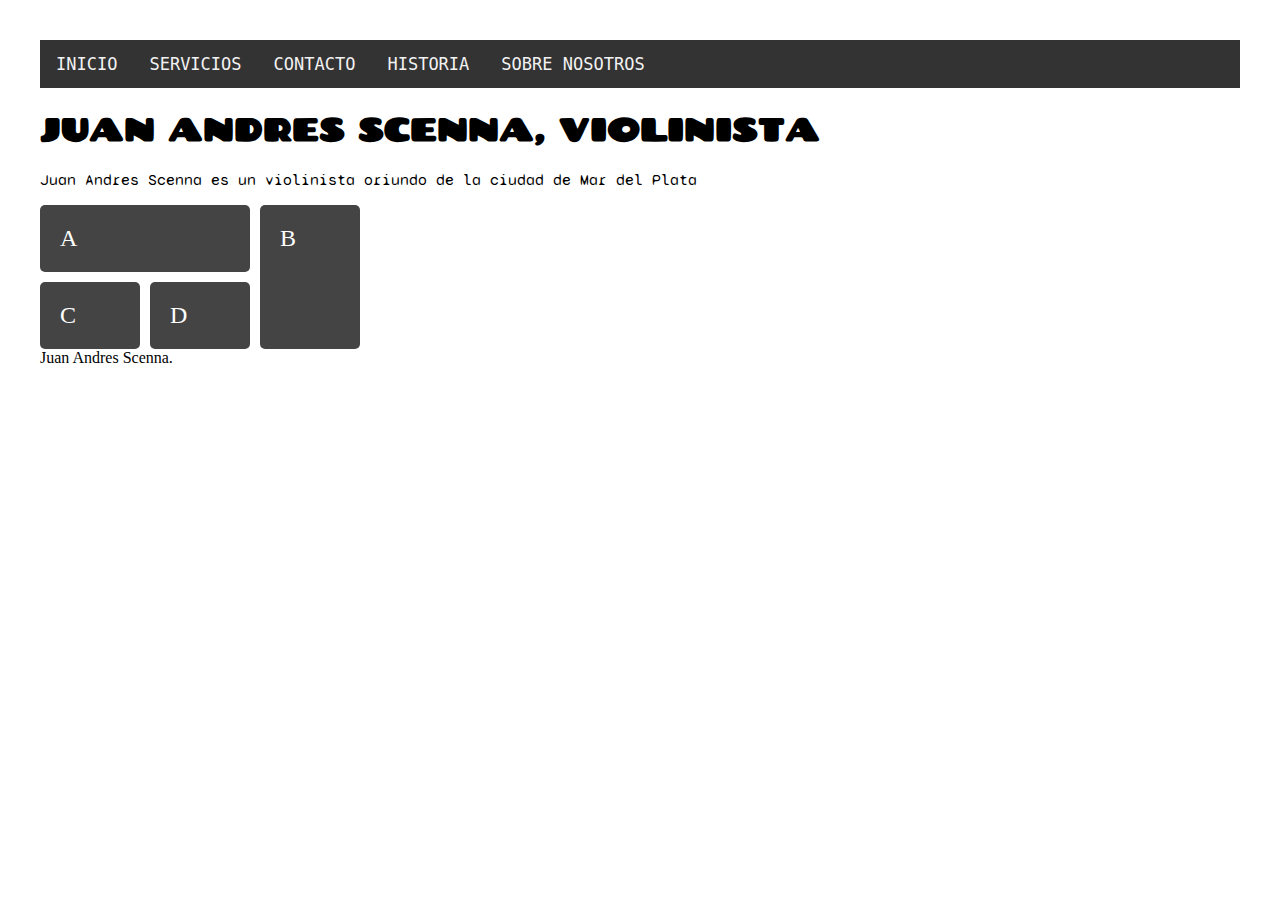
<file: index.html>
<!DOCTYPE html>
<html lang="es">
<head>
    <meta charset="UTF-8">
    <meta content="width=device-width, initial-scale=1.0" name="viewport">
    <link href="css/estilos.css" rel="stylesheet">
    <title></title>
    <link rel="preconnect" href="https://fonts.gstatic.com">
    <link href="https://fonts.googleapis.com/css2?family=Chango&display=swap" rel="stylesheet">
    <link href="https://fonts.googleapis.com/css2?family=Chango&family=Syne+Mono&display=swap" rel="stylesheet">
    <link href="https://fonts.googleapis.com/css2?family=Germania+One&display=swap" rel="stylesheet">
    <link href="css/grid.css" rel="stylesheet">
</head>
<body>
<header class="topnav">
    <a class="active" href="index.html">INICIO</a>
    <a href="servicios.html">SERVICIOS</a>
    <a href="contacto.html">CONTACTO</a>
    <a href="historia.html">HISTORIA</a>
    <a href="sobremi.html">SOBRE NOSOTROS</a>
</header>
<main>
    <h1 style="font-family: 'Chango', cursive;"> JUAN ANDRES SCENNA, VIOLINISTA </h1>
    <p style="font-family: 'Syne Mono', monospace;"> Juan Andres Scenna es un violinista oriundo de la ciudad de Mar del
        Plata </p>



    <div class="wrapper">
        <div class="box a">A</div>
        <div class="box b">B</div>
        <div class="box c">C</div>
        <div class="box d">D</div>
    </div>


</main>
<footer>
    Juan Andres Scenna.
</footer>
</body>
</html>
</file>
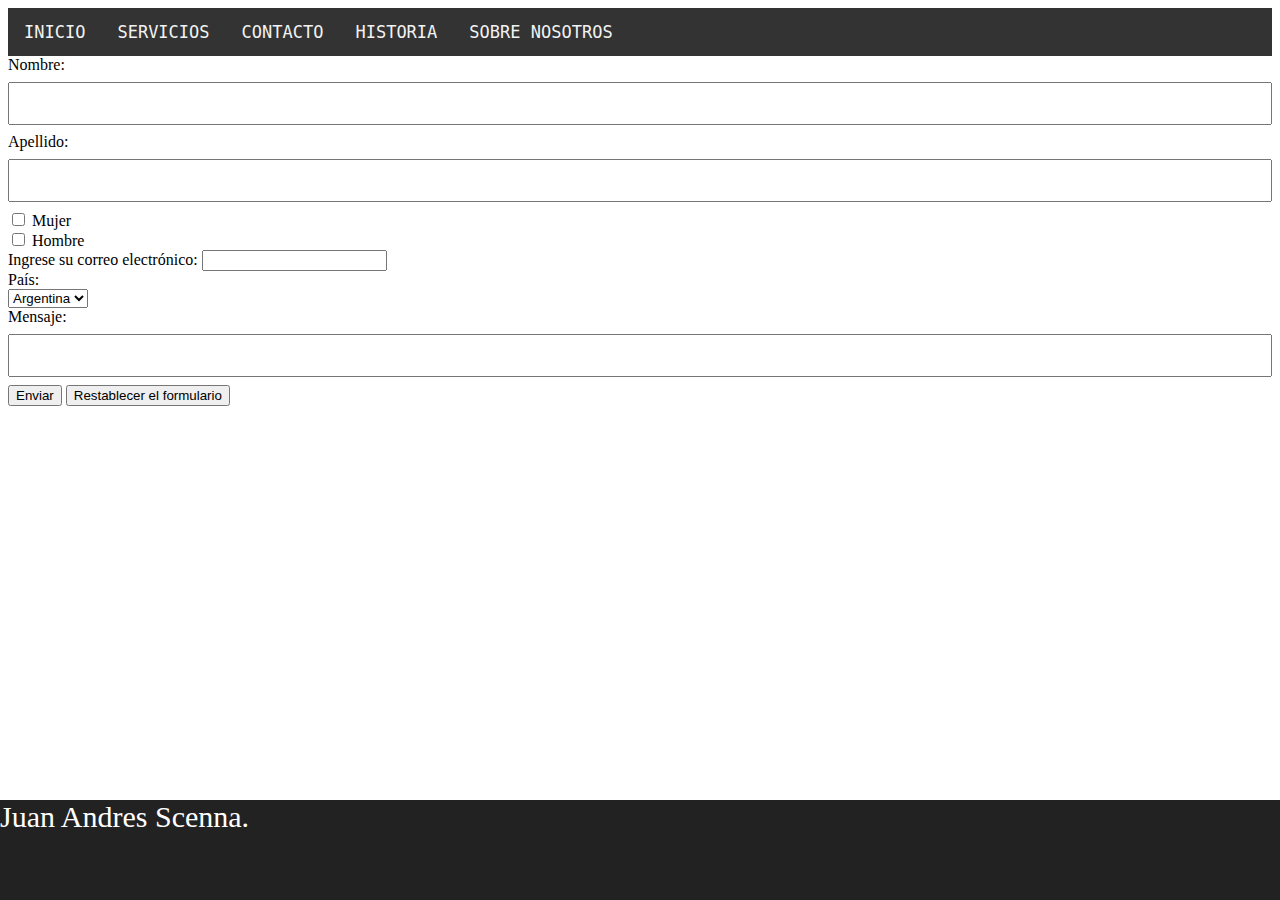
<file: contacto.html>
<!DOCTYPE html>
<html lang="es">
<head>
    <meta charset="UTF-8">
    <meta content="width=device-width, initial-scale= " name="viewport">
    <title>Contacto</title>
    <link href="css/estilos.css" rel="stylesheet">
    <link href="css/foot.css" rel="stylesheet">
</head>
<body>
<header class="topnav">
    <a class="active" href="index.html">INICIO</a>
    <a href="servicios.html">SERVICIOS</a>
    <a href="contacto.html">CONTACTO</a>
    <a href="historia.html">HISTORIA</a>
    <a href="sobremi.html">SOBRE NOSOTROS</a>
</header>
<main>
    <form>
        <label for="fname">Nombre:</label><br>
        <input id="fname" name="fname" type="text"><br>
        <label for="lname">Apellido:</label><br>
        <input id="lname" name="lname" type="text"><br>
        <input id="Mujer" name="Mujer" type="checkbox" value="Mjer">
        <label for="Mujer">Mujer</label><br>
        <input id="Hombre" name="Hombre" type="checkbox" value="Hombr">
        <label for="Hombre"> Hombre</label><br>
        <label for="email">Ingrese su correo electrónico:</label>
        <input id="email" name="email" type="email"><br>
        <label for="Pais">País:</label><br>
        <select id="Pais" name="Pais">
            <option value="Pais">Argentina</option>
            <option value="Pais">Chile</option>
            <option value="Pais">Uruguay</option>
        </select><br>
        <label for="Mensaje">Mensaje:</label><br>
        <input id="Mensaje" name="Mensaje" type="text"><br>
        <input name="Enviar" type="submit" value="Enviar">
        <input type="reset" value="Restablecer el formulario">
    </form>
</main>
<footer>
    Juan Andres Scenna.
</footer>

</body>
</html>
</file>
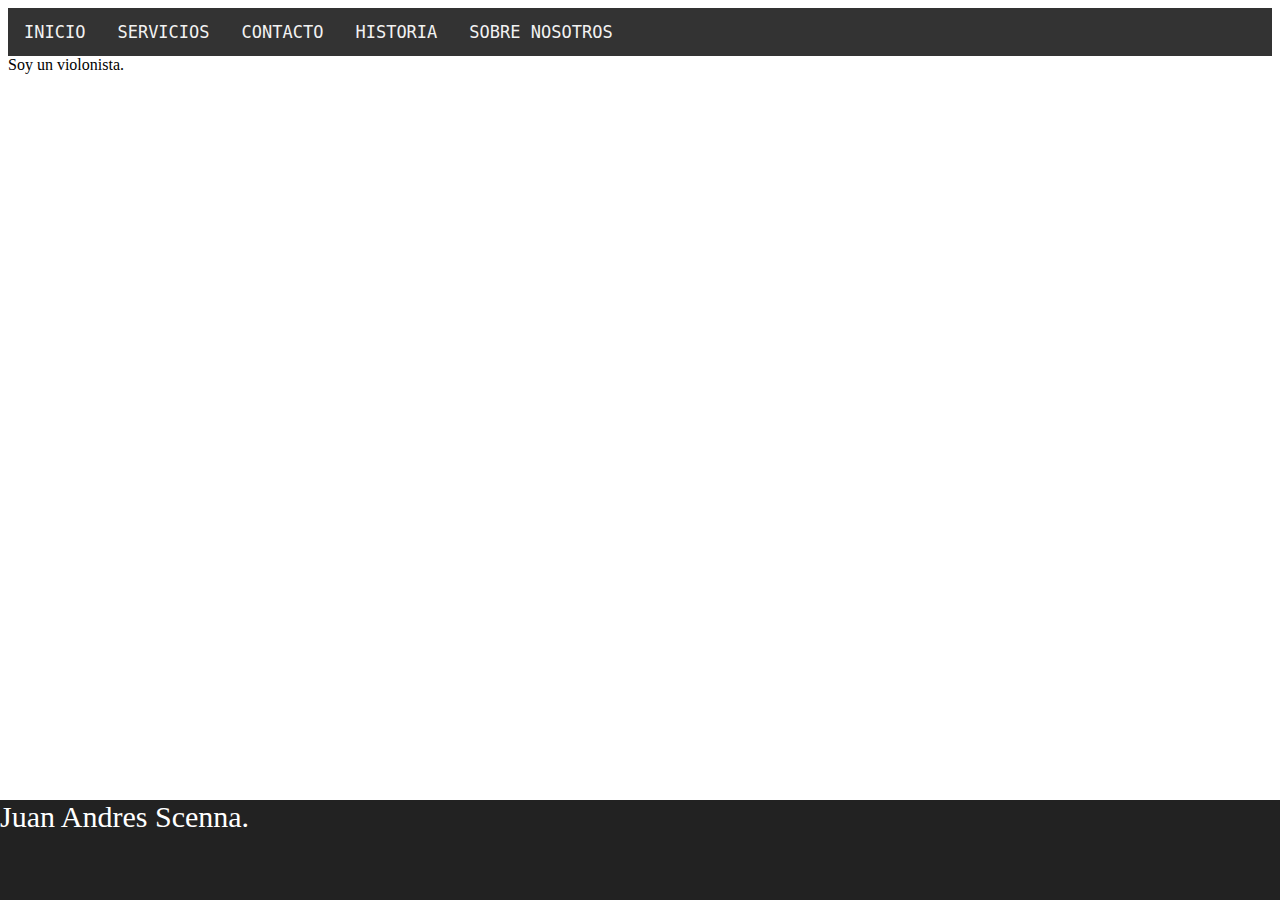
<file: historia.html>
<!DOCTYPE html>
<html lang="es">
<head>
    <meta charset="UTF-8">
    <meta content="width=device-width, initial-scale=1.0" name="viewport">
    <title>Document</title>
    <link href="css/estil3.css" rel="stylesheet">
    <link href="css/foot.css" rel="stylesheet">
</head>

<body>
<header class="topnav">
    <a class="active" href="index.html">INICIO</a>
    <a href="servicios.html">SERVICIOS</a>
    <a href="contacto.html">CONTACTO</a>
    <a href="historia.html">HISTORIA</a>
    <a href="sobremi.html">SOBRE NOSOTROS</a>
</header>
<main>


    Soy un violonista.

</main>
<footer>
    Juan Andres Scenna.
</footer>


</body>
</html>
</file>
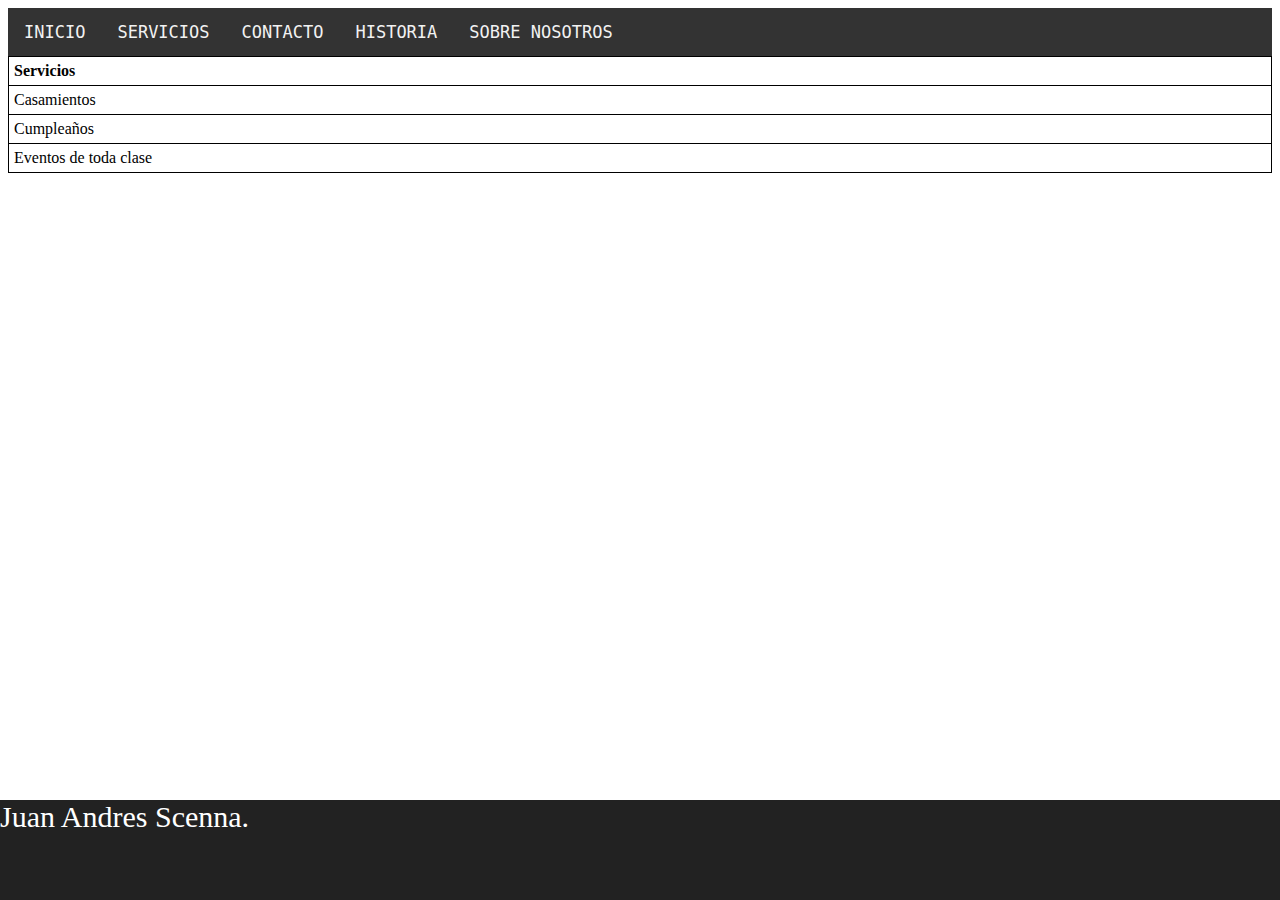
<file: servicios.html>
<!DOCTYPE html>
<html lang="es">
<head>
    <meta charset="UTF-8">
    <meta content="width=device-width, initial-scale=1.0" name="viewport">
    <title>Document</title>
    <link href="css/estil3.css" rel="stylesheet">
    <link href="css/foot.css" rel="stylesheet">
</head>

<body>
<header class="topnav">
    <a class="active" href="index.html">INICIO</a>
    <a href="servicios.html">SERVICIOS</a>
    <a href="contacto.html">CONTACTO</a>
    <a href="historia.html">HISTORIA</a>
    <a href="sobremi.html">SOBRE NOSOTROS</a>
</header>
<main>
    <table style="width:100%">
        <tr>
            <th>Servicios</th>
        </tr>
        <tr>
            <td>Casamientos</td>
        </tr>
        <tr>
            <td>Cumpleaños</td>
        </tr>
        <tr>
            <td>Eventos de toda clase</td>
        </tr>
    </table>
</main>
<footer>
    Juan Andres Scenna.
</footer>


</body>
</html>
</file>
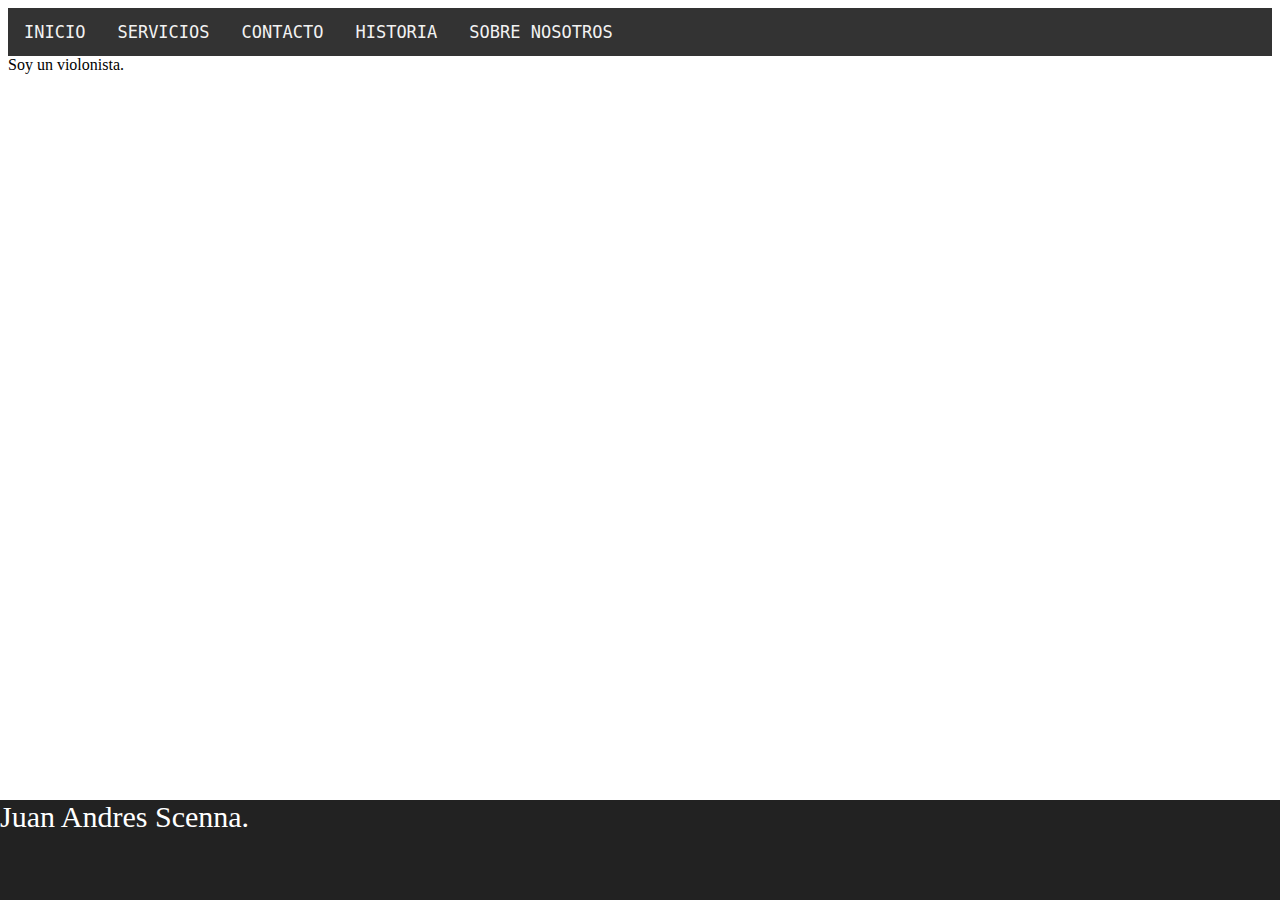
<file: sobremi.html>
<!DOCTYPE html>
<html lang="es">
<head>
    <meta charset="UTF-8">
    <meta content="width=device-width, initial-scale=1.0" name="viewport">
    <link href="css/estil4.css" rel="stylesheet">
    <link href="css/foot.css" rel="stylesheet">
    <title>Document</title>
</head>
<body>
<header class="topnav">
    <a class="active" href="index.html">INICIO</a>
    <a href="servicios.html">SERVICIOS</a>
    <a href="contacto.html">CONTACTO</a>
    <a href="historia.html">HISTORIA</a>
    <a href="sobremi.html">SOBRE NOSOTROS</a>
</header>
<main>
    Soy un violonista.
</main>
<footer>
    Juan Andres Scenna.
</footer>


</body>
</html>
</file>
<file: css/estilos.css>
.topnav {
  background-color: #333;
  overflow: hidden;
}

.topnav a {
  float: left;
  font-family: 'Open Sans', monospace;
  color: #f2f2f2;
  text-align: center;
  padding: 14px 16px;
  text-decoration: none;
  font-size: 17px;
}
input[type=text] {
  width: 100%;
  padding: 12px 20px;
  margin: 8px 0;
  box-sizing: border-box;
}
</file>
<file: css/grid.css>
body {
    margin: 40px;
}

.wrapper {
    display: grid;
    grid-gap: 10px;
    grid-template-columns: [col1-start] 100px  [col2-start] 100px  [col3-start] 100px [col3-end];
    grid-template-rows: [row1-start] auto [row2-start] auto [row2-end];
    background-color: #fff;
    color: #444;
}

.box {
    background-color: #444;
    color: #fff;
    border-radius: 5px;
    padding: 20px;
    font-size: 150%;

}

.a {
    grid-column: col1-start / col3-start;
    grid-row: row1-start ;
}
.b {
    grid-column: col3-start ;
    grid-row: row1-start / row2-end;
}
.c {
    grid-column: col1-start;
    grid-row: row2-start ;
}
.d {
    grid-column: col2-start ;
    grid-row: row2-start ;
}
</file>
<file: css/foot.css>
footer {
    background:#222;
    width:100%;
    height:100px;
    position:absolute;
    bottom:0;
    left:0;
    font-size: 30px;
    color:  #ffffff;
}
</file>
<file: css/estil3.css>
.topnav {
  background-color: #333;
  overflow: hidden;
}

.topnav a {
  float: left;
  font-family: 'Open Sans', monospace;
  color: #f2f2f2;
  text-align: center;
  padding: 14px 16px;
  text-decoration: none;
  font-size: 17px;
}
table, th, td {
  border: 1px solid black;
  border-collapse: collapse;
}
th, td {
  padding: 5px;
  text-align: left;
}
</file>
<file: css/estil4.css>
.topnav {
    background-color: #333;
    overflow: hidden;
}

.topnav a {
    float: left;
    font-family: 'Open Sans', monospace;
    color: #f2f2f2;
    text-align: center;
    padding: 14px 16px;
    text-decoration: none;
    font-size: 17px;
}

h1 {
    font-family: 'Courier New', monospace;
    font-size: 70px;
    color: black;
}
</file>
